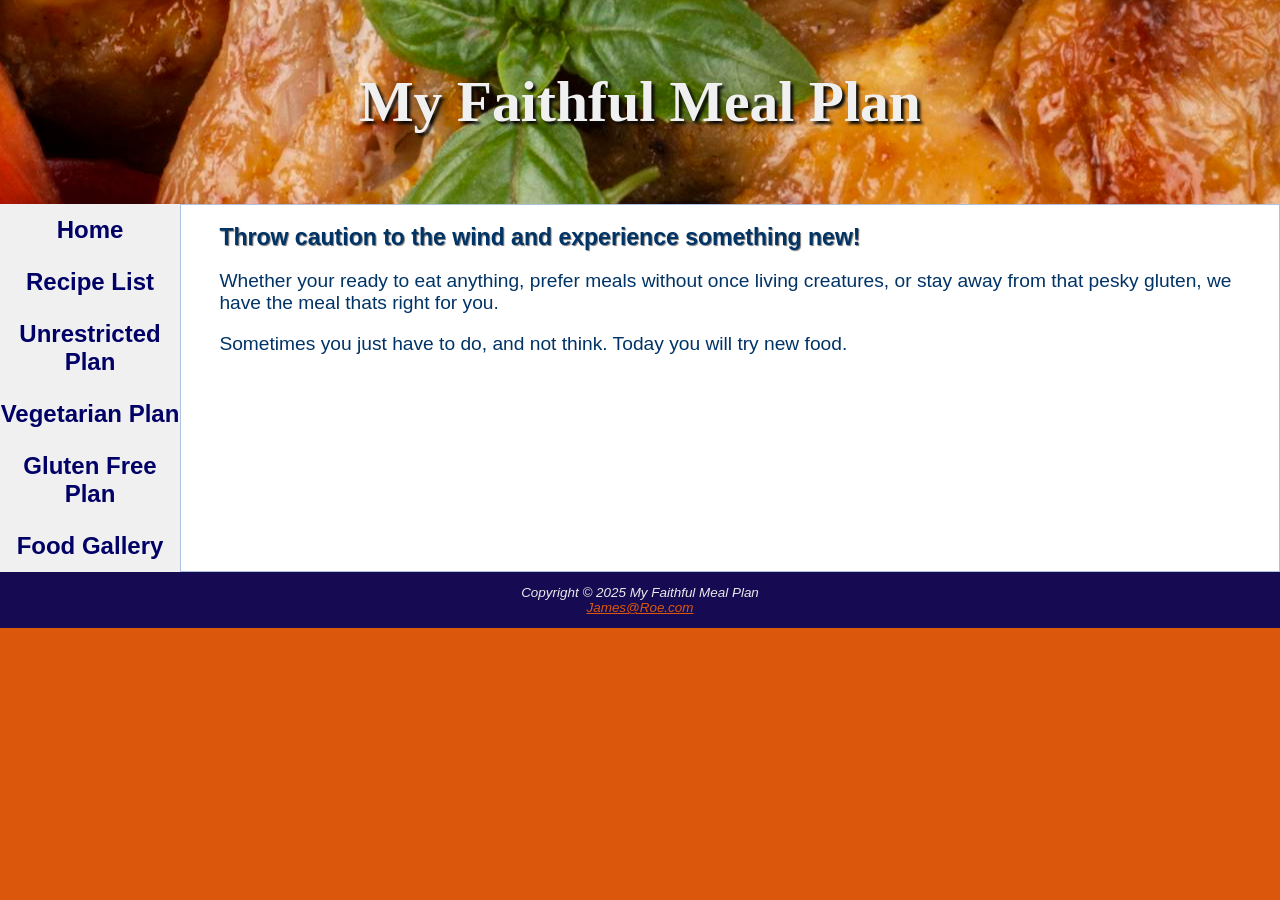
<file: index.html>
<!DOCTYPE html>
<html lang="en">
<head>
<title>My Faithful Meal Plan</title>
<meta charset="utf-8">
<meta name="viewport" content="width=device-width, initial-scale=1.0">
<link href="myfaithfulmealplan.css" rel="stylesheet">
</head>
<body>
<div id="wrapper">
  <header>
    <h1><a href="index.html">My Faithful Meal Plan</a></h1>
  </header>
  <nav>
    <ul>
      <li><a href="index.html">Home</a></li>
      <li><a href="recipelist.html">Recipe List</a></li>
      <li><a href="unrestricted.html">Unrestricted Plan</a></li> 
      <li><a href="vegetarian.html">Vegetarian Plan</a></li>
      <li><a href="glutenfreeplan.html">Gluten Free Plan</a></li>
      <li><a href="Finished Dishes.html">Food Gallery</a></li>
	</ul>
  </nav>
  <main>
    <h2>Throw caution to the wind and experience something new!</h2>
    <p>Whether your ready to eat anything, prefer meals without once living creatures, or stay away from that pesky gluten, we have the meal thats right for you.</p>
    <p>Sometimes you just have to do, and not think. Today you will try new food. </p>
  
  </div>
  </main>
  <footer>
Copyright &copy; 2025 My Faithful Meal Plan<br>
<a href="mailto:jrjameslroe@gmail.com">James@Roe.com</a>
  </footer>
</div>
</body>
</html>
</file>
<file: myfaithfulmealplan.css>
* { box-sizing: border-box;}
body { background-color: #db570b;
      color: #003366;
	  font-family: Verdana, Arial, sans-serif;
	  margin: 0;
}
#wrapper { background-color: #F0F0F0;
}
header { background-color: #000066;
         background-image: url(lilfish.gif);
		 background-position: center;
		 background-repeat: no-repeat;
		 color: #F0F0F0;
		 font-family: Georgia, "Times New Roman", serif;
		 padding: 1em;
		 text-align: center;
}
header a { text-decoration: none; }
header a:link       { color: #F0F0F0; }
header a:visited { color: #f0f0f0; }
header a:hover     { color: #AEC3E3; }
h1 { font-size: 2em;
     padding: 0.2em;
	 text-shadow: 3px 3px 3px #090909; }
h2 { font-size: 1.2em;
     text-shadow: 1px 1px 1px #777; 	 }
nav { text-align: center;  
}
nav ul { display: flex;
      flex-direction: column;
	  font-size: 1.5em; 
	  list-style-type: none; 
	  margin: 0;
	  padding: 0;
}
nav li { border-bottom: 1px solid #AEC3E3;
      padding-bottom: .5em;
	  padding-top: .5em;
	  width: 100%;
}
nav a { text-decoration: none; }
nav a:link       { color: #000066; }
nav a:visited { color: #5280C5; }
nav a:hover     { color: #3262A3; }
main { background-color: #FFF;
      border: 1px solid #AEC3E3;
	  display: block;
	  overflow: auto;
      padding-left: 2em;
      padding-right: 2em;
}
dt { color: #5280C5;
     font-size: 1.1em;
	 font-family: Georgia, "Times New Roman", serif; 
	 font-weight: bold; 
}
section { background-color: #EAEAEA;
		margin-bottom: 1em;
		margin-right: 1em;
		padding: 0;
 }
section h3 { background-color: #db570b;
	color: #170da5;
           font-size: 110%;
           margin-bottom: 0;
           margin-top: 0;
		   padding: .25em;
}
section p { padding: 0 .25em .25em .25em; }
.category { color: #5380C5;
            font-family: Georgia, "Times New Roman", serif; 
            font-weight: bold;
}
body {
  font: 1.2em sans-serif;
}

img {
  max-width: 100%;
}
.recipelist-container {
  display: grid; 
  grid-template-columns: 1fr 1fr;
  gap: 10px;
}
.gallery{
	display: inline-block;
	border: 1px solid hsl(0, 0, 60%);
	margin: 5px;
	width: 200px;
}
.gallery .description{
	padding: 10px;
	text-align: center;
}
.gallery img{
	width: 100%;
	height: auto;
}
.recipelist-item {
  padding: 15px;
  border: 1px solid #ccc;
  background-color: #f9f9f9;
}
.recipe {
	vertical-align: top;
  max-width: 700px;
  margin: 1em auto;

  display: flexbox;
  grid-template-columns: (auto-fill, minmax(230px, 1fr));
  grid-gap: 20px;
}

.recipe {
  border: 1px solid #999999;
  border-radius: 3px;

  display: flexbox;
  grid-template-rows: max-content 200px 1fr;
}

.recipe img {
  object-fit: cover;
  width: 100%;
  height: 80%;
}

.recipe h2 {
  margin: 0;
  padding: 0.5rem;
}

.recipe .content {
  padding: 0.5rem;
}

.recipe footer {
  background-color: #333333;
  color: white;
  padding: 0.5rem;
}
input[type=text], select, textarea {
  width: 100%; 
  padding: 12px; 
  border: 1px solid #ccc; 
  border-radius: 4px; 
  box-sizing: border-box; 
  margin-top: 6px; 
  margin-bottom: 16px;
  resize: vertical 
}

input[type=submit] {
  background-color: #aa5704;
  color: white;
  padding: 12px 20px;
  border: none;
  border-radius: 4px;
  cursor: pointer;
}

input[type=submit]:hover {
  background-color: #45a049;
}

.container {
  border-radius: 5px;
  background-color: #f2f2f2;
  padding: 20px;
}
.address { clear: left; }
#mobile   { display: inline; }
#desktop { display: none; }
footer { background-color: #160b53;
         font-size: .70em;
         font-style: italic;
		 color: #EAEAEA;
		 padding: 1em;
		 text-align: center;
}

tbody {
  display: grid;
  grid-template-columns: repeat(2, auto);
}

tr {
  margin: 0 0 -1px -1px; 
  border: 1px solid black;
}
tbody:not(:empty) {
  margin: 0 0 1px 1px;
}
form {
	display: flex;
	flex-direction: column;
	padding-left: 1em;
	width: 80%;
}

input, textarea {
	margin-bottom: .5em;
}
a {
	color: #db570b;
}
@media (min-width: 600px) { 
		header { background-image: url(foodbanner.jpg); }
		h1        { font-size: 3em; }
		nav ul   { flex-direction: row;
		        flex-wrap: nowrap;
				justify-content: space-around; }
		nav li    { border-bottom: none; }
		#flow { display: flex;
			    flex-flow: row wrap; }
		section { flex: 1; 
			    min-width: 30%; }
		dl   { flex: 2; }
		img { flex: 1; }
		#mobile  { display: none; }
		#desktop { display: inline; }
}
@media (min-width: 1024px) { 
    @supports (display: grid) {
		header { grid-area: header; }
		nav { grid-area: nav; }
		main { grid-area: main; }
		footer { grid-area: footer; }
		#wrapper { display: grid; 
		        grid-template:
					"header header"
					"nav main"
					"footer footer" 
					/ 180px ; }
		nav ul { flex-direction: column;
		         font-weight: bold;
				 font-size: 1.25em; }
		}
}
</file>
